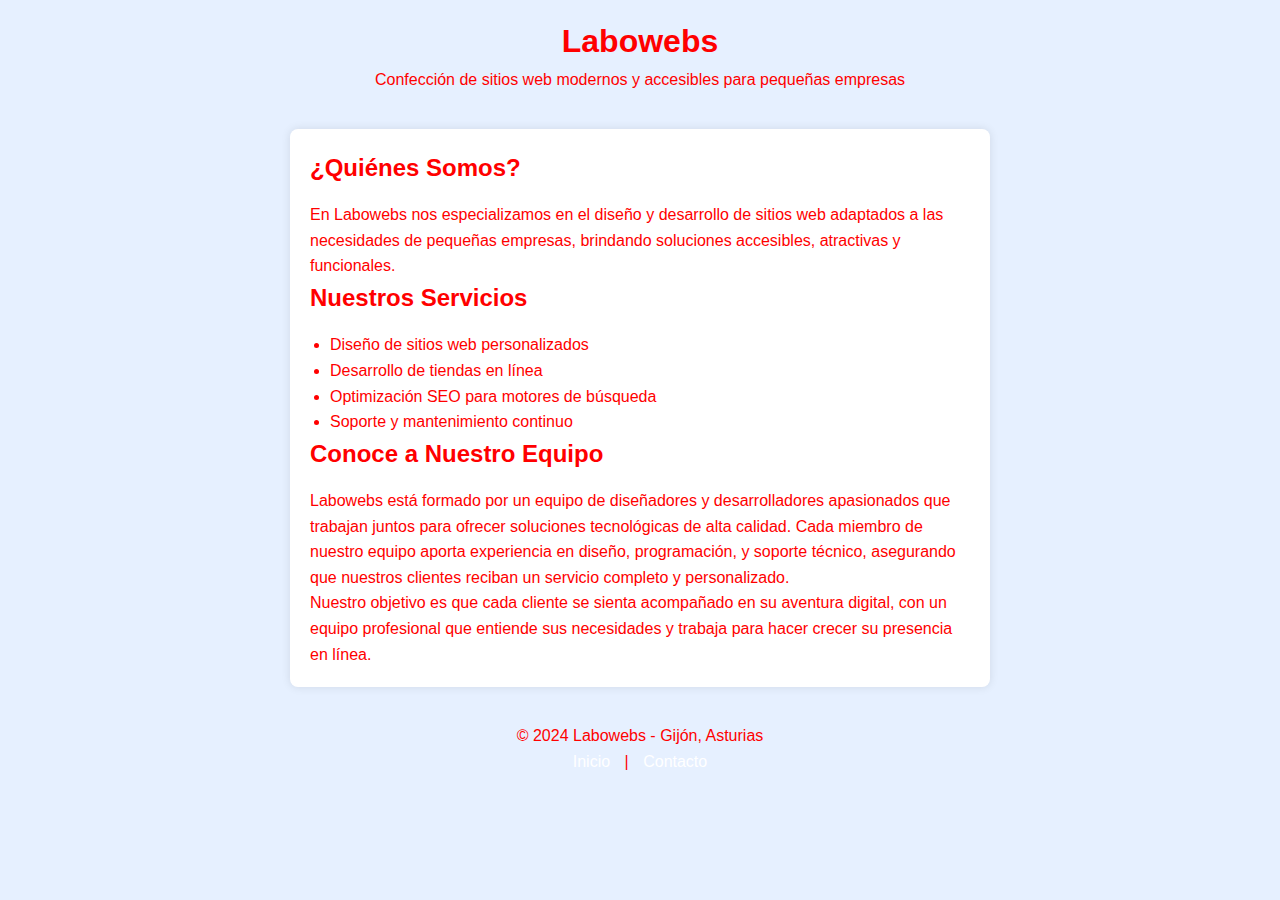
<file: index.html>
<!DOCTYPE html>
<html lang="es">
<head>
    <meta charset="UTF-8">
    <meta name="viewport" content="width=device-width, initial-scale=1.0">
    <title>Labowebs - Sitios Web para Pequeñas Empresas</title>
    <link rel="stylesheet" href="css/estilos.css">
</head>
<body>
    <!--Autor Alejandro Luis Rey-->
    <header>
        <h1>Labowebs</h1>
        <p>Confección de sitios web modernos y accesibles para pequeñas empresas</p>
    </header>

    <section class="about">
        <h2>¿Quiénes Somos?</h2>
        <p>En Labowebs nos especializamos en el diseño y desarrollo de sitios web adaptados a las necesidades de pequeñas empresas, brindando soluciones accesibles, atractivas y funcionales.</p>

        <h2>Nuestros Servicios</h2>
        <ul>
            <li>Diseño de sitios web personalizados</li>
            <li>Desarrollo de tiendas en línea</li>
            <li>Optimización SEO para motores de búsqueda</li>
            <li>Soporte y mantenimiento continuo</li>
        </ul>

        <h2>Conoce a Nuestro Equipo</h2>
        <p>
            Labowebs está formado por un equipo de diseñadores y desarrolladores apasionados que trabajan juntos para ofrecer soluciones tecnológicas de alta calidad. 
            Cada miembro de nuestro equipo aporta experiencia en diseño, programación, y soporte técnico, asegurando que nuestros clientes reciban un servicio completo y personalizado.
        </p>
        <p>
            Nuestro objetivo es que cada cliente se sienta acompañado en su aventura digital, 
            con un equipo profesional que entiende sus necesidades y trabaja para hacer crecer su presencia en línea.
        </p>

    </section>

    <footer>
        <p>© 2024 Labowebs - Gijón, Asturias</p>
        <nav>
            <a href="index.html">Inicio</a> | <a href="contacto.html">Contacto</a>
        </nav>
    </footer>
</body>
</html>
</file>
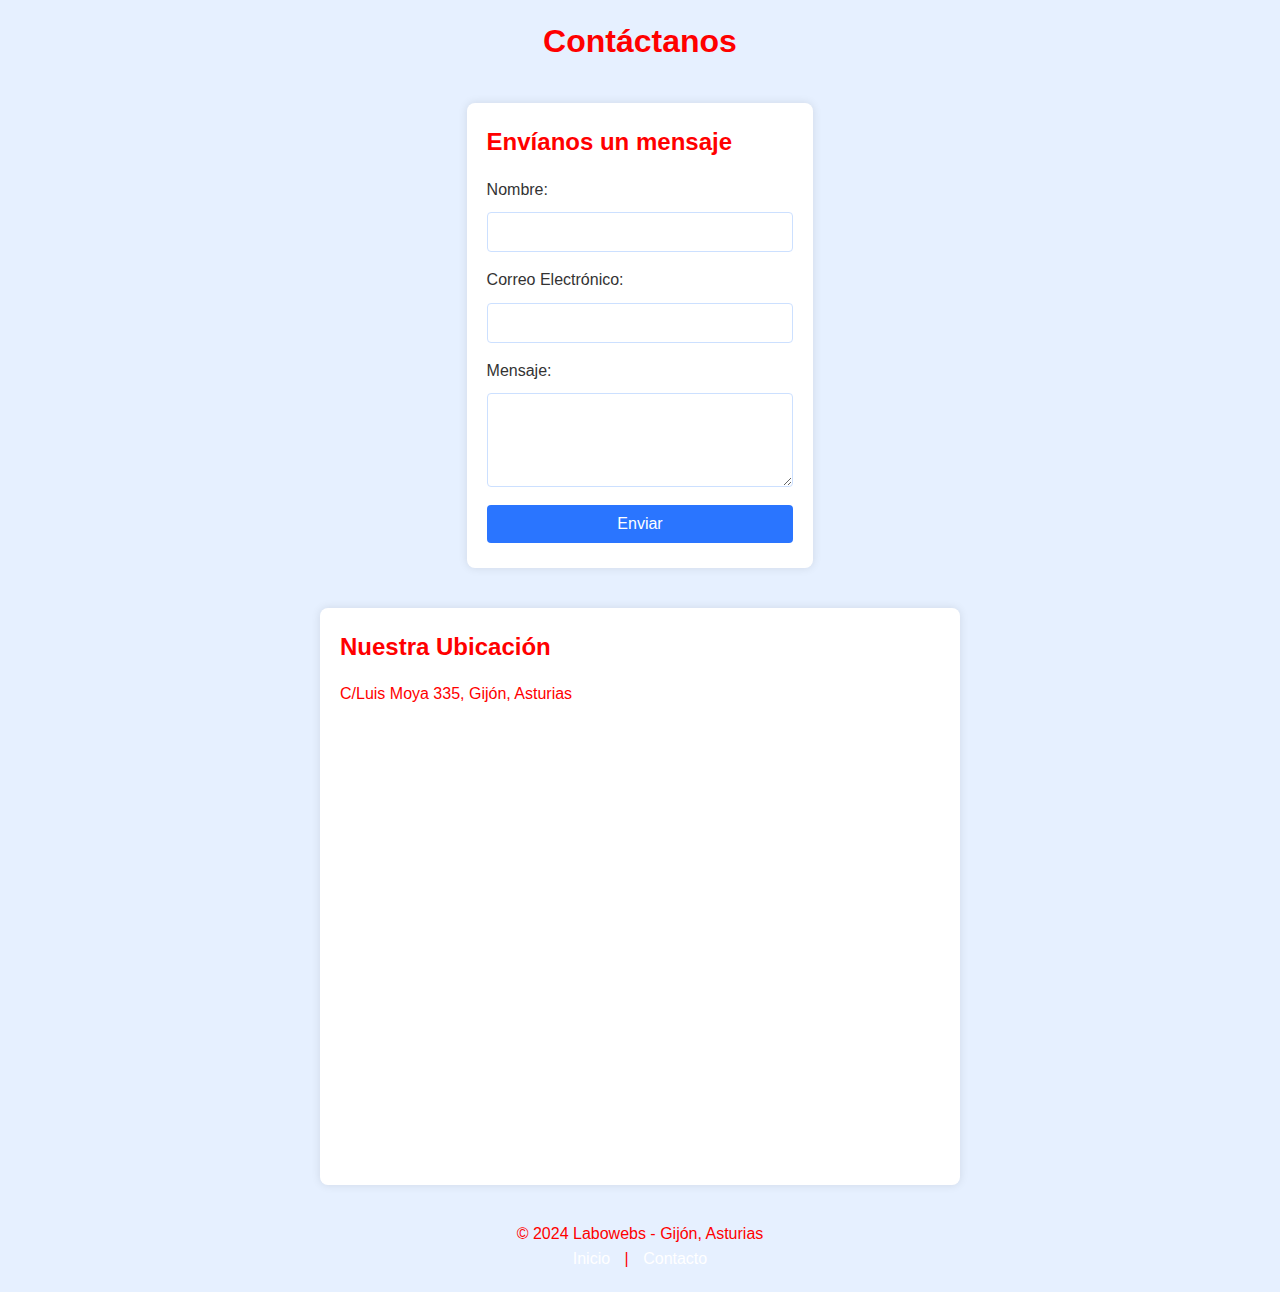
<file: contacto.html>
<!DOCTYPE html>
<html lang="es">
<head>
    <meta charset="UTF-8">
    <meta name="viewport" content="width=device-width, initial-scale=1.0">
    <title>Contacto - Labowebs</title>
    <link rel="stylesheet" href="css/estilos.css">
    <script src="js/script.js" defer></script>
</head>
<body>
    <header>
        <h1>Contáctanos</h1>
    </header>

    <section class="contact-form">
        <h2>Envíanos un mensaje</h2>
        <form id="formContacto" action="#" method="post">
            <label for="nombre">Nombre:</label>
            <input type="text" id="nombre" name="nombre" required>

            <label for="email">Correo Electrónico:</label>
            <input type="email" id="email" name="email" required>

            <label for="mensaje">Mensaje:</label>
            <textarea id="mensaje" name="mensaje" rows="4" required></textarea>

            <button type="submit">Enviar</button>
        </form>
    </section>

    <section class="map">
        <h2>Nuestra Ubicación</h2>
        <p>C/Luis Moya 335, Gijón, Asturias</p>
        <iframe 
            src="https://www.google.com/maps?q=C%2FLuis%20Moya%20335%2C%20Gij%C3%B3n%2C%20Asturias&output=embed" 
            width="600" 
            height="450" 
            style="border:0;" 
            allowfullscreen="" 
            loading="lazy">
        </iframe>
    </section>

    <footer>
        <p>© 2024 Labowebs - Gijón, Asturias</p>
        <nav>
            <a href="index.html">Inicio</a> | <a href="contacto.html">Contacto</a>
        </nav>
    </footer>
</body>
</html>
</file>
<file: css/estilos.css>
* {
    margin: 0;
    padding: 0;
    box-sizing: border-box;
}

body {
    font-family: Arial, sans-serif;
    color: #ff0000;
    line-height: 1.6;
    background-color: #e6f0ff;
    display: flex;
    flex-direction: column;
    min-height: 100vh;
}

h2 {
    color: #ff0000;
    margin-bottom: 15px;
}

header, footer {
<<<<<<< HEAD
    background-color: #008d00;
=======
    background-color: #008d00;;
>>>>>>> feature-estilos
    color: #ffffff;
    text-align: center;
    padding: 1em 0;
}
 
header h1, footer p {
    margin: 0;
}

section.about, section.contact-form, section.map {
    margin: 20px auto;
    max-width: 700px;
    padding: 20px;
    background: #ffffff;
    border-radius: 8px;
    box-shadow: 0 0 10px rgba(0, 0, 0, 0.1);
}

<<<<<<< HEAD
h2 {
    color: #ff0000;
    margin-bottom: 15px;
}

=======
>>>>>>> feature-estilos
p, li {
    color: #555;
}

ul {
    list-style-type: disc;
    padding-left: 20px;
}

label {
    display: block;
    margin: 10px 0 5px;
    color: #333;
}

input, textarea, button {
    width: 100%;
    padding: 10px;
    margin: 5px 0;
    border-radius: 4px;
    border: 1px solid #cce0ff;
    font-size: 16px;
}

input:focus, textarea:focus {
    border-color: #2a75ff;
    outline: none;
}

button {
    background-color: #2a75ff;
    color: #fff;
    cursor: pointer;
    border: none;
    transition: background 0.3s;
    font-size: 16px;
}

button:hover {
    background-color: #1a5bd4;
}

nav a {
    color: #ffffff;
    text-decoration: none;
    margin: 0 10px;
}

nav a:hover {
    text-decoration: underline;
}
</file>
